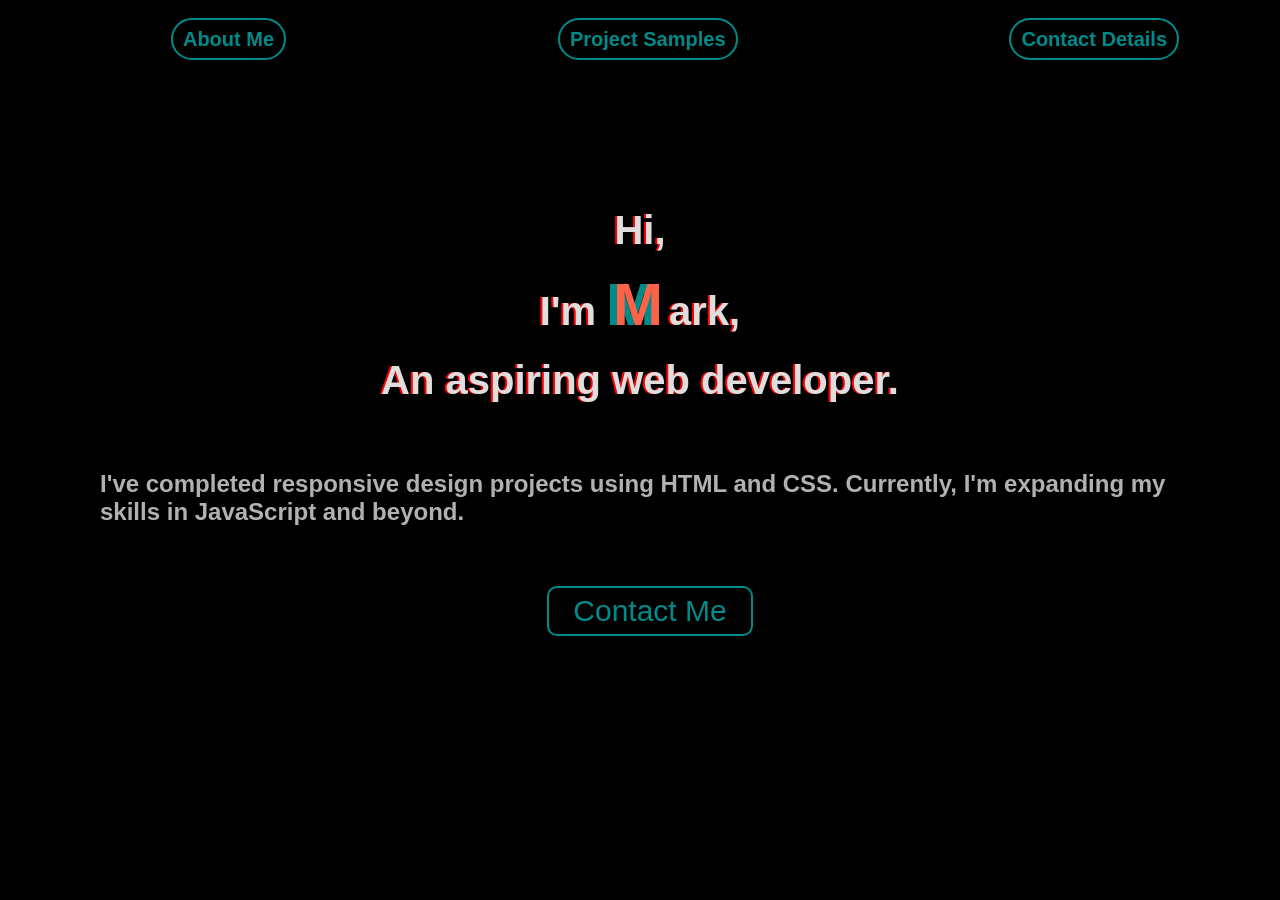
<file: index.html>
<!DOCTYPE html>
<html lang="en">
<head>
    <meta charset="UTF-8">
    <meta name="viewport" content="width=device-width, initial-scale=1.0">
    <link rel="stylesheet" href="homeStyle.css">
    <link rel="stylesheet" href="groupStyle.css">
    <title>Portfolio Home Page</title>
</head>
<body>
    
        <nav>
           
                <a href="aboutMe.html">About Me</a>
                <a href="projects.html">Project Samples</a>
                <a href="contact.html">Contact Details</a>
            
        </nav>
        <header>
        
        <h1>Hi, <br>  I'm <span>M</span>ark,<br>An aspiring web developer.</h1>
        </header>
        <section class="intro">
             <p class="brief">I've completed responsive design projects using HTML and CSS. Currently, I'm expanding
                my skills in JavaScript and beyond.</p>
             <button class="contact" onclick="window.location.href='mailto:Mark.C9955@outlook.com'">
                Contact Me
            </button>
         
            
        
</body>
</html>
</file>
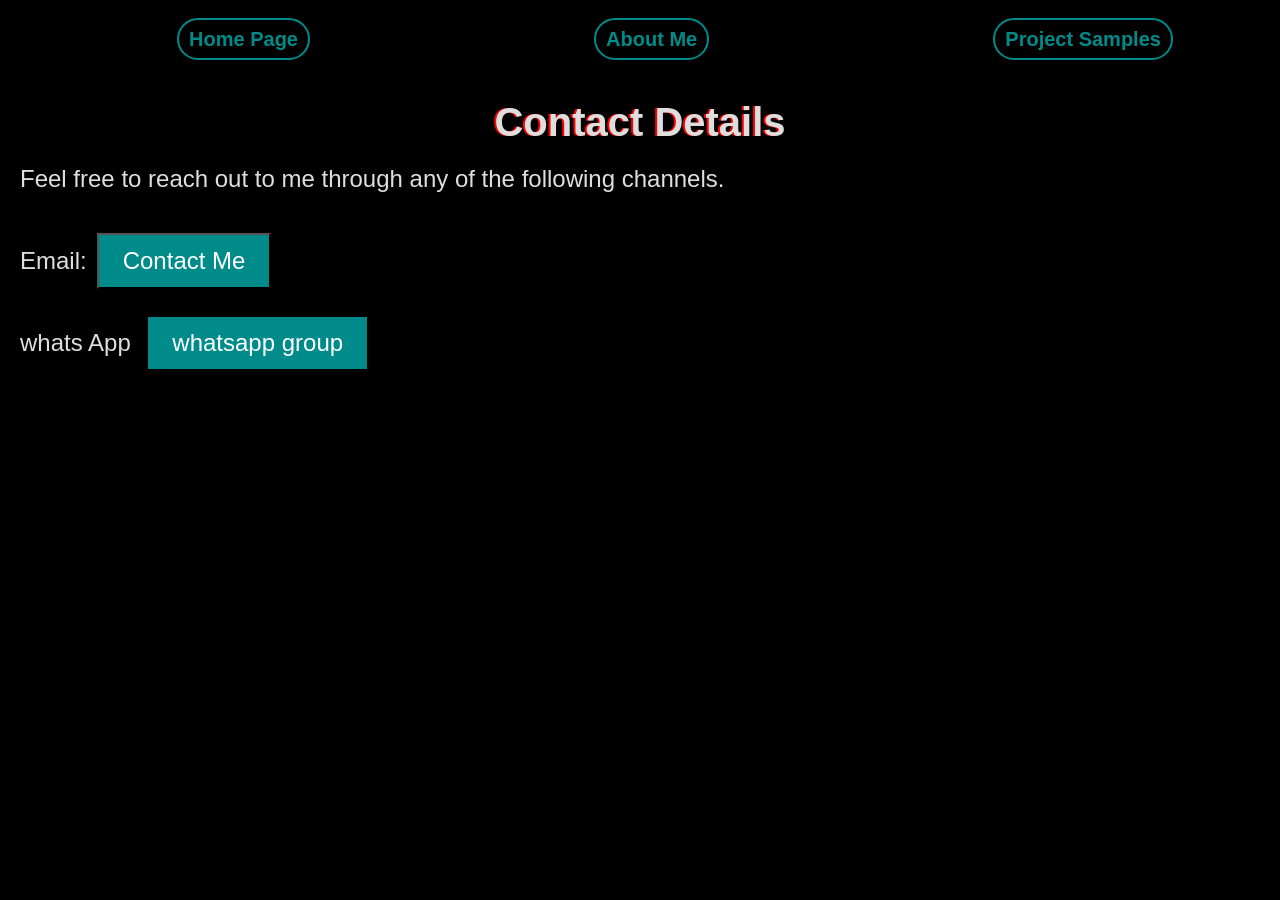
<file: contact.html>
<!DOCTYPE html>
<html lang="en">
<head>
    <meta charset="UTF-8">
    <meta name="viewport" content="width=device-width, initial-scale=1.0">
    <link rel="stylesheet" href="contact.css">
    <link rel="stylesheet" href="groupStyle.css">
    <title>Portfolio Contact Page</title>
</head>
<section>
    <nav>
            
                <a href="index.html">Home Page</a>
                <a href="aboutMe.html">About Me</a>
                <a href="projects.html">Project Samples</a>
            
        </nav>
            <h1>Contact Details</h1>
            <p>Feel free to reach out to me through any of the following channels.</p>
            <section class="contact-info">
            <span>Email:</span><button class="contact" onclick="window.location.href='mailto:Mark.C9955@outlook.com'">
                Contact Me
            </button>
            <br>
            <span>whats App</span>    <a class="test" href="https://chat.whatsapp.com/Fm2qKOEu0BYBorInjbjJc5">whatsapp group</a> 
        </section>
       
        </body>
</html>
</file>
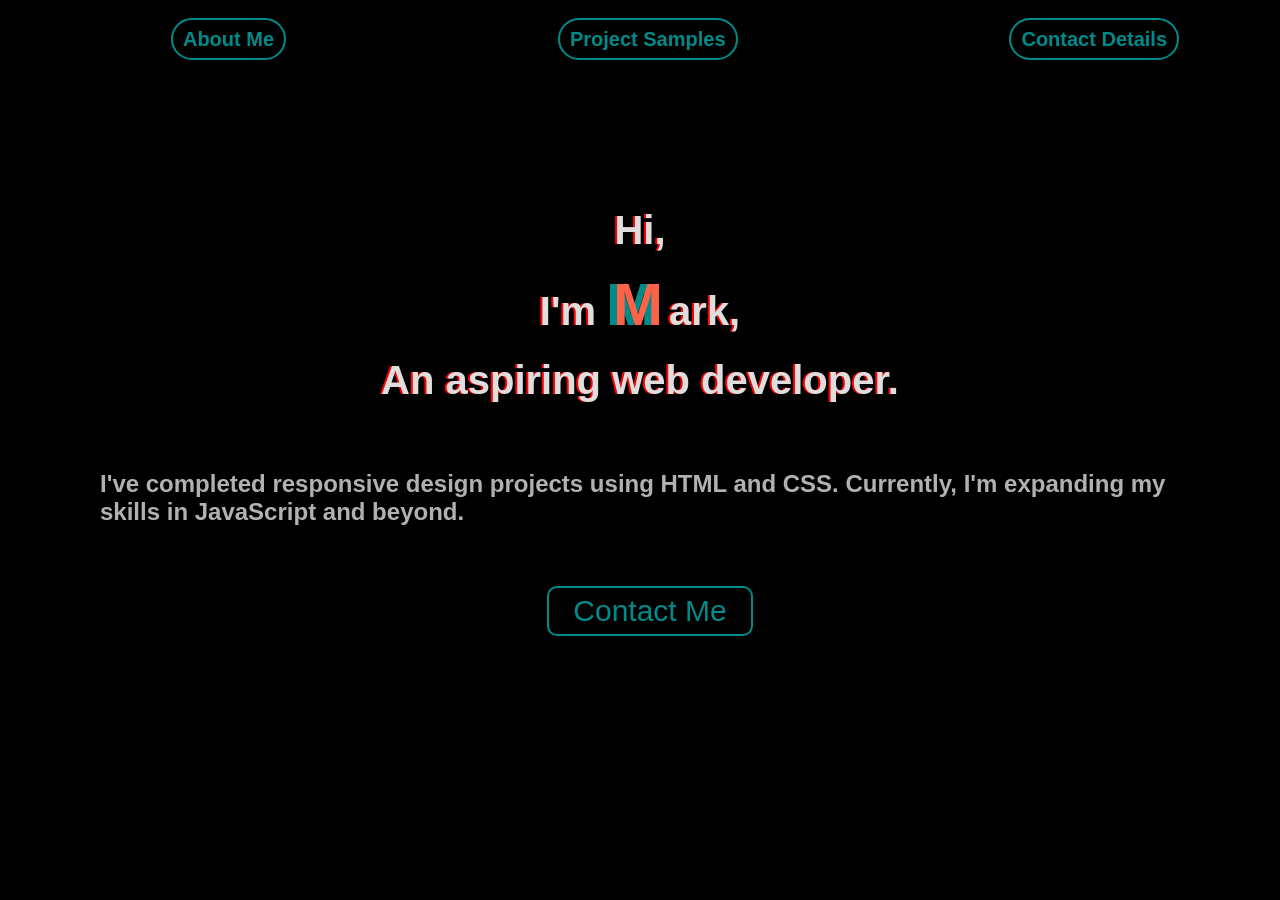
<file: homePage.html>
<!DOCTYPE html>
<html lang="en">
<head>
    <meta charset="UTF-8">
    <meta name="viewport" content="width=device-width, initial-scale=1.0">
    <link rel="stylesheet" href="homeStyle.css">
    <link rel="stylesheet" href="groupStyle.css">
    <title>Portfolio Home Page</title>
</head>
<body>
    
        <nav>
           
                <a href="aboutMe.html">About Me</a>
                <a href="projects.html">Project Samples</a>
                <a href="contact.html">Contact Details</a>
            
        </nav>
        <header>
        
        <h1>Hi, <br>  I'm <span>M</span>ark,<br>An aspiring web developer.</h1>
        </header>
        <section class="intro">
             <p class="brief">I've completed responsive design projects using HTML and CSS. Currently, I'm expanding
                my skills in JavaScript and beyond.</p>
             <button class="contact" onclick="window.location.href='mailto:Mark.C9955@outlook.com'">
                Contact Me
            </button>
         
            
        
</body>
</html>
</file>
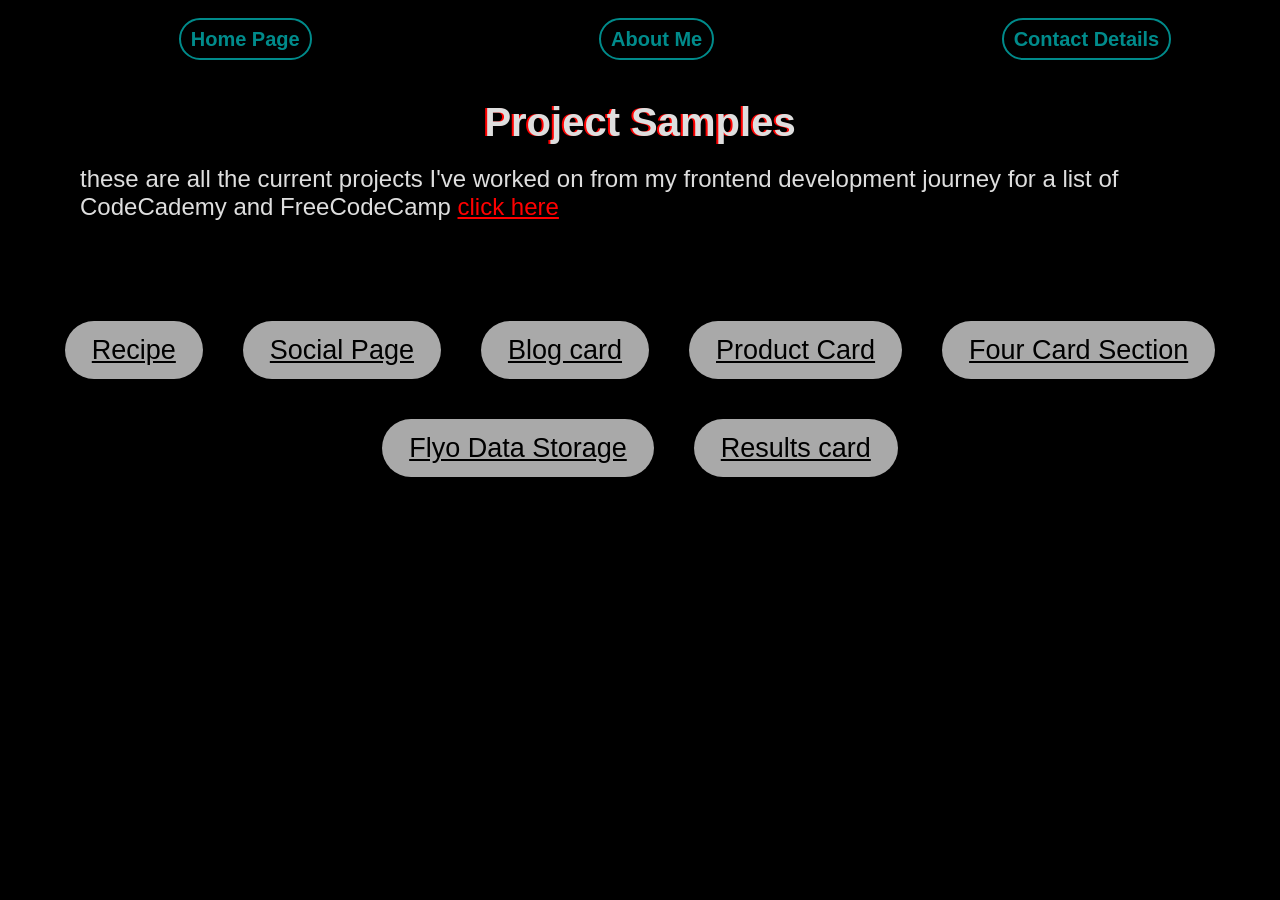
<file: projects.html>
<!DOCTYPE html>
<html lang="en">
<head>
    <meta charset="UTF-8">
    <meta name="viewport" content="width=device-width, initial-scale=1.0">
    <link rel="stylesheet" href="projects.css">
    <link rel="stylesheet" href="groupStyle.css">
    <title>Portfolio Projects Page</title>
</head>
<body>
<nav>
            
                <a href="index.html">Home Page</a>
                <a href="aboutMe.html">About Me</a>
                <a href="contact.html">Contact Details</a>
            
        </nav>
<h1>Project Samples</h1>
<p>these are all the current projects I've worked on from my 
    frontend development journey for a list of CodeCademy and 
    FreeCodeCamp
     <a href="https://asrover01.github.io/landing/" target="_blank">
        click here
    </a></p>
<section class="projects">
                <a href="https://asrover01.github.io/frontend-mentor/html-css/recipe/index.html" target="_blank">Recipe</a>
                 <a href="https://asrover01.github.io/frontend-mentor/html-css/scocial%20page/index.html" target="_blank">Social Page</a>
                <a href="https://asrover01.github.io/frontend-mentor/html-css/blog-card/index.html" target="_blank">Blog card</a>
                 <a href="https://asrover01.github.io/product-card/" target="_blank">Product Card</a>
                <a href="https://asrover01.github.io/four-card/" target="_blank">Four Card Section</a>
                <a href="https://asrover01.github.io/fylo//" target="_blank">Flyo Data Storage</a>
                 <a href="https://asrover01.github.io/result-card/" target="_blank">Results card</a>
                
        </section>
    


</body>
</html>
</file>
<file: homeStyle.css>
/* Nav Bar */

header{
    margin-top: 1rem;
}
h1, h1 span{
    font-size:clamp(1.2rem, 1rem + 2vw, 1.5rem);
    margin:0.2em 0.3rem;
    text-align:center;
    line-height: 1.5em
}
h1 span{
     text-shadow: -7px 0 darkcyan;
    color: tomato;
    font-weight: bold;
}



.intro{
    margin: 1rem 0.5rem;
   display: flex;
   flex-direction: column;
}
.brief{
     
        font-size: 0.8rem;
        opacity: 0.8;
}
button{
    margin: 3rem auto 0;
    font-size: 1rem;
    padding:0.1em 0.2em;
    border-radius: 10px;
    color:darkcyan;
    background-color: transparent;
    border: 2px solid darkcyan;
    
}

@media only screen and (min-width:800px){
    
header{
    margin: 5rem 1rem 3rem 1rem;
}
h1, h1 span{
    font-size:3rem; 
}

.intro{
    margin: 0 4rem 0 5rem;   
}
.brief{
    font-weight: bold;
    font-size: 1.2rem;
}
button{
    margin-top: 3rem;
    font-size: 1.5rem;
    padding:0.2em 0.8em;
}
}
</file>
<file: groupStyle.css>
*{
    margin: 0;
    padding: 0;
    box-sizing: border-box;
    font-size: 20px;
}
body{
    background-color: black;
    text-decoration: none;
    padding-top:5rem;
    color: rgb(222,222,222);
    font-family:  Verdana, sans-serif;
    padding-bottom:2rem;
}
h1{
    text-align: center;
    font-size: 2rem;
    text-shadow: -2px 0 red;
}
/*Nav bar*/
nav {
     display: flex;
    position: fixed;
    top:0rem;
    justify-content: space-between;
    width:100vw;
    height:3rem;
    padding-top:0.9em;
    z-index:1;
    background-color: black;
}


nav a{
    display: inline-block;
    text-align: center;
    align-content: center;
   
   width:min-content;
    text-decoration: none;
    font-size: 0.8rem;
    margin: 0 0.5em;
    color: darkcyan;
    font-weight:bold ;
    border:2px solid darkcyan;
    padding:0.1em 0.5em;
    border-radius: 50px;
   

}
nav a:hover, button:hover {
    background: darkcyan;
    color: black;
}


@media only screen and (min-width:800px){
nav {
    
    justify-content:space-around;
    width:100%;
}

nav a{
    
   width: fit-content;
    font-size: 1rem;
    margin-left: 4rem;
    padding:0.2em 0.5em;
    
}

}
</file>
<file: contact.css>
p{
    margin:1rem
}
span{
    display: inline-block;
    margin:1rem 0 0 1rem
}

section button{
    margin: 1rem 0.5rem;
    font-size: 0.8rem;
    padding:0.3em 0.5em;
    background-color: darkcyan;
    color:white;
    
    
}



section> a{
    display: inline-block;
    text-align: center;
    align-content: center;
    text-decoration: none;
    font-size: 0.8rem;
    margin: 0 0.5em;
    background-color: darkcyan;
    color:white;
    padding:0.3em 0.5em;
    
   

}
section a:hover, button:hover {
    background: darkcyan;
    color: black;
}
@media only screen and (min-width:800px){
    p{
        font-size:1.2rem;
    }
    span{
        font-size:1.2rem;
    }
    section button, section a{
        font-size: 1.2rem;
        padding:0.5em 1em;
    }
}
</file>
<file: projects.css>
p{
    margin: 1rem 0.5rem;
 

    font-size:0.8rem;
}
p a{
    width:max-content;
    border:none;
    color:red;
    font-size:0.8rem;
    text-decoration: underline;
}
.projects{
    display: flex;
    flex-direction: column;
    
    align-items: center;
    gap: 1rem;
}
.projects a{
    width:max-content;
    border:none;
    text-decoration: underline;
    color: black;
    background-color: darkgray;
    padding:0.25em 0.5em;
    border-radius: 50px;
}
.projects a:hover{
    background-color: black;
    color:darkcyan ;
}

@media only screen and (min-width:800px){

p{
    font-size:1.2rem;
    margin: 1rem 4rem;
}
p a{
    font-size:1.2rem;
}



.projects{
    margin-top:5rem;
    flex-direction: row;
    flex-wrap: wrap;
    justify-content: center;
    gap: 2rem;
}
.projects a{
    font-size:1.35rem;
    padding:0.5em 1em;
    
}

}
</file>
